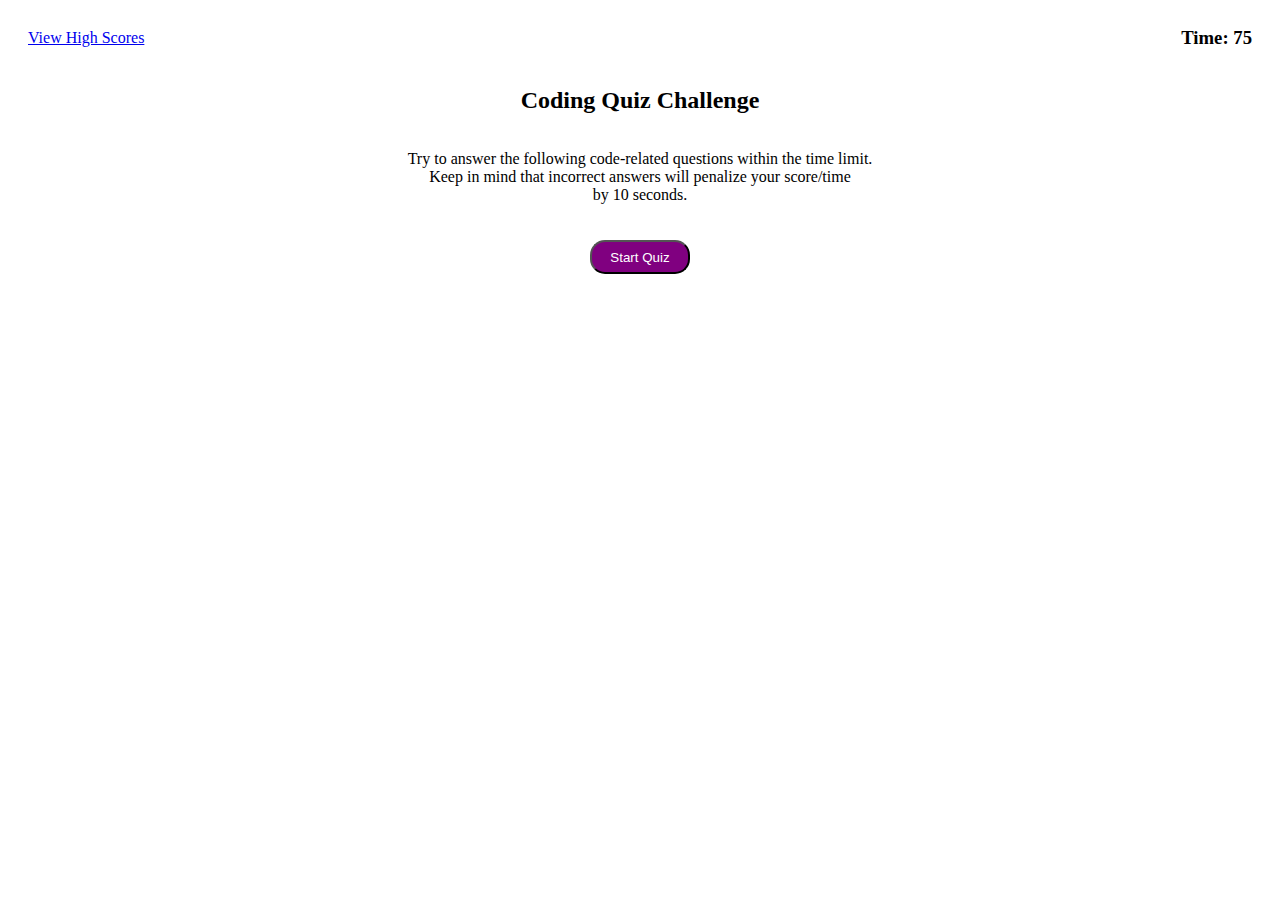
<file: index.html>
<!DOCTYPE html>
<html lang="en">
<head>
    <meta charset="UTF-8">
    <meta name="viewport" content="width=device-width, initial-scale=1.0">
    <meta http-equiv="X-UA-Compatible" content="ie=edge">
    <link rel="stylesheet" href="assets/css/styles.css">
    <title>Timed Coding Quiz</title>
</head>
<body>
    <header>
        <a href="highscores.html" id="high-score">View High Scores</a>
        <h3 id="timer">Time: <span id="time">0</span></h3>
    </header>

    <main id="page-content">
        <div class="wrapper">
            <div id="title" class="title"></div>
            <div class="question-choices">
                <div id="questions"></div>
                <div id="choices"></div>
                <div id="user-score"></div>
                <div id="try-again"></div>
                <div id="question-answer"></div>
            </div>
        </div>
    </main>

    <script src="assets/js/script.js"></script>
</body>
</html>
</file>
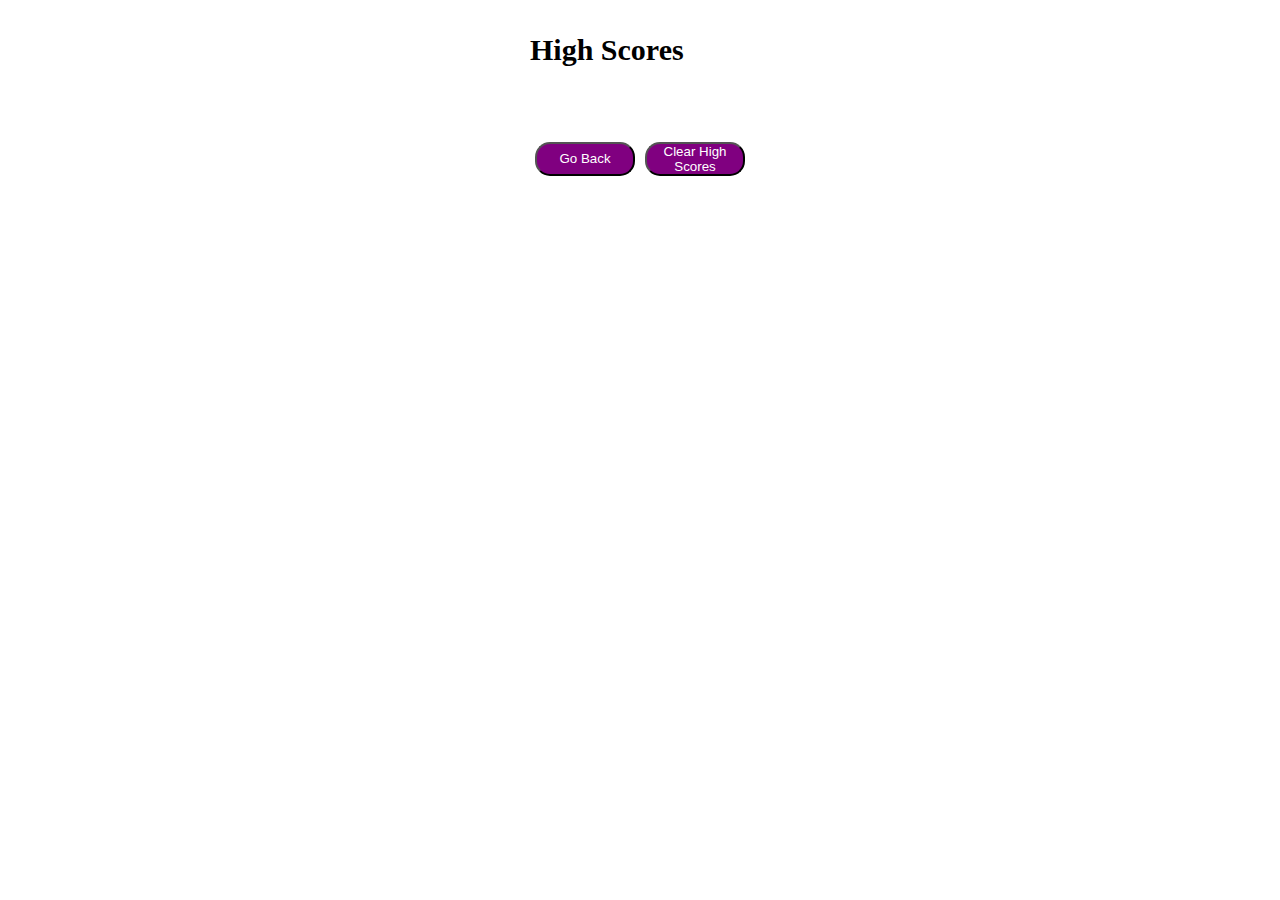
<file: highscores.html>
<!DOCTYPE html>
<html lang="en">
<head>
    <meta charset="UTF-8">
    <meta name="viewport" content="width=device-width, initial-scale=1.0">
    <meta http-equiv="X-UA-Compatible" content="ie=edge">
    <link rel="stylesheet" href="assets/css/styles.css">
    <title>Timed Coding Quiz - Highscores</title>
</head>
<body>
    <div class="highscore-wrapper">
        <div id="highscores"></div>
    </div>
    <script src="assets/js/highscore.js"></script>
</body>
</html>
</file>
<file: assets/css/styles.css>
header {
    display: flex;
    flex-wrap: wrap;
    justify-content: space-between;
    align-items: center;
    text-decoration: none;
    margin: 0 20px 0 20px;
}

.wrapper {
    display: flex;
    justify-content: center;
    flex-direction: column;
}

.title {
    display: flex;
    flex: wrap;
    flex-direction: column;
    justify-content: center;
    align-items: center;
    text-align: center;
    color: black;
}

.hide {
    display: none;
}

.question-choices {
    display: flex;
    flex: wrap;
    flex-direction: column;
    align-content: center;
    margin: 25px 350px 0 450px;
}

#questions {
    display: flex;
    justify-content: left;
    text-align: left;
    color: black;
    font-size: 20px;
    font-style: bold;
}

#choices {
    display: flex;
    flex-direction: column;
    align-content: left;
    margin-top: 15px;
}

.choices {
    display: flex;
    align-items: center;
    background-color: purple;
    color: white;
    border-radius: 15px;
    padding: 15px;
    width: 200px;
    height: 20px;
    margin: 2px 0 2px 0;

}

.choices:hover {
    background-color: plum;
}

#question-answer {
    text-align: left;
    margin-top: 20px;
    padding-top: 10px;
    font-style: italic;
    font-size: 20px;
}

.response {
    border-top: 3px solid grey;
}

.btn {
    background-color: purple;
    display: flex;
    justify-content: center;
    align-items: center;
    color: white;
    padding: 15px;
    width: 100px;
    height: 20px;
    margin-top: 20px;
    border-radius: 15px;
}

.btn:hover {
    background-color: plum;
    border-radius: 15px;
}

.submit-form {
    display: flex;
    flex-direction: row;
    justify-content: left;
    align-items: center;
}

.submit-form h3 {
    margin: 5px 0 0 0;
}

.user-input {
    font-size: 15px;
    font-weight: bold;
    margin: 0 10px 0 10px;
    max-height: 25px;
}

.submit-button {
    margin-top: 0px;
}
.loss-div {
    display: flex;
    flex-direction: column;
    align-items: center;
}

.highscore-wrapper {
    display: flex;
    flex: wrap;
    justify-content: center;
}

#highscores {
    display: flex;
    flex-direction: column;
    justify-content: left;
    text-align: left;
    color: black;
    font-size: 20px;
    font-style: bold;
}

ol {
    padding-left: 0px;
    max-height: 400px;
    overflow: auto;
}
  
li {
    padding: 5px;
    list-style: decimal inside none;
}

li:nth-child(odd) {
    background-color: plum;
}

.buttons {
    display: flex;
    flex-direction: row;
    justify-content: space-evenly;
}

.high {
    margin: 10px 5px 10px 5px;
}
</file>
